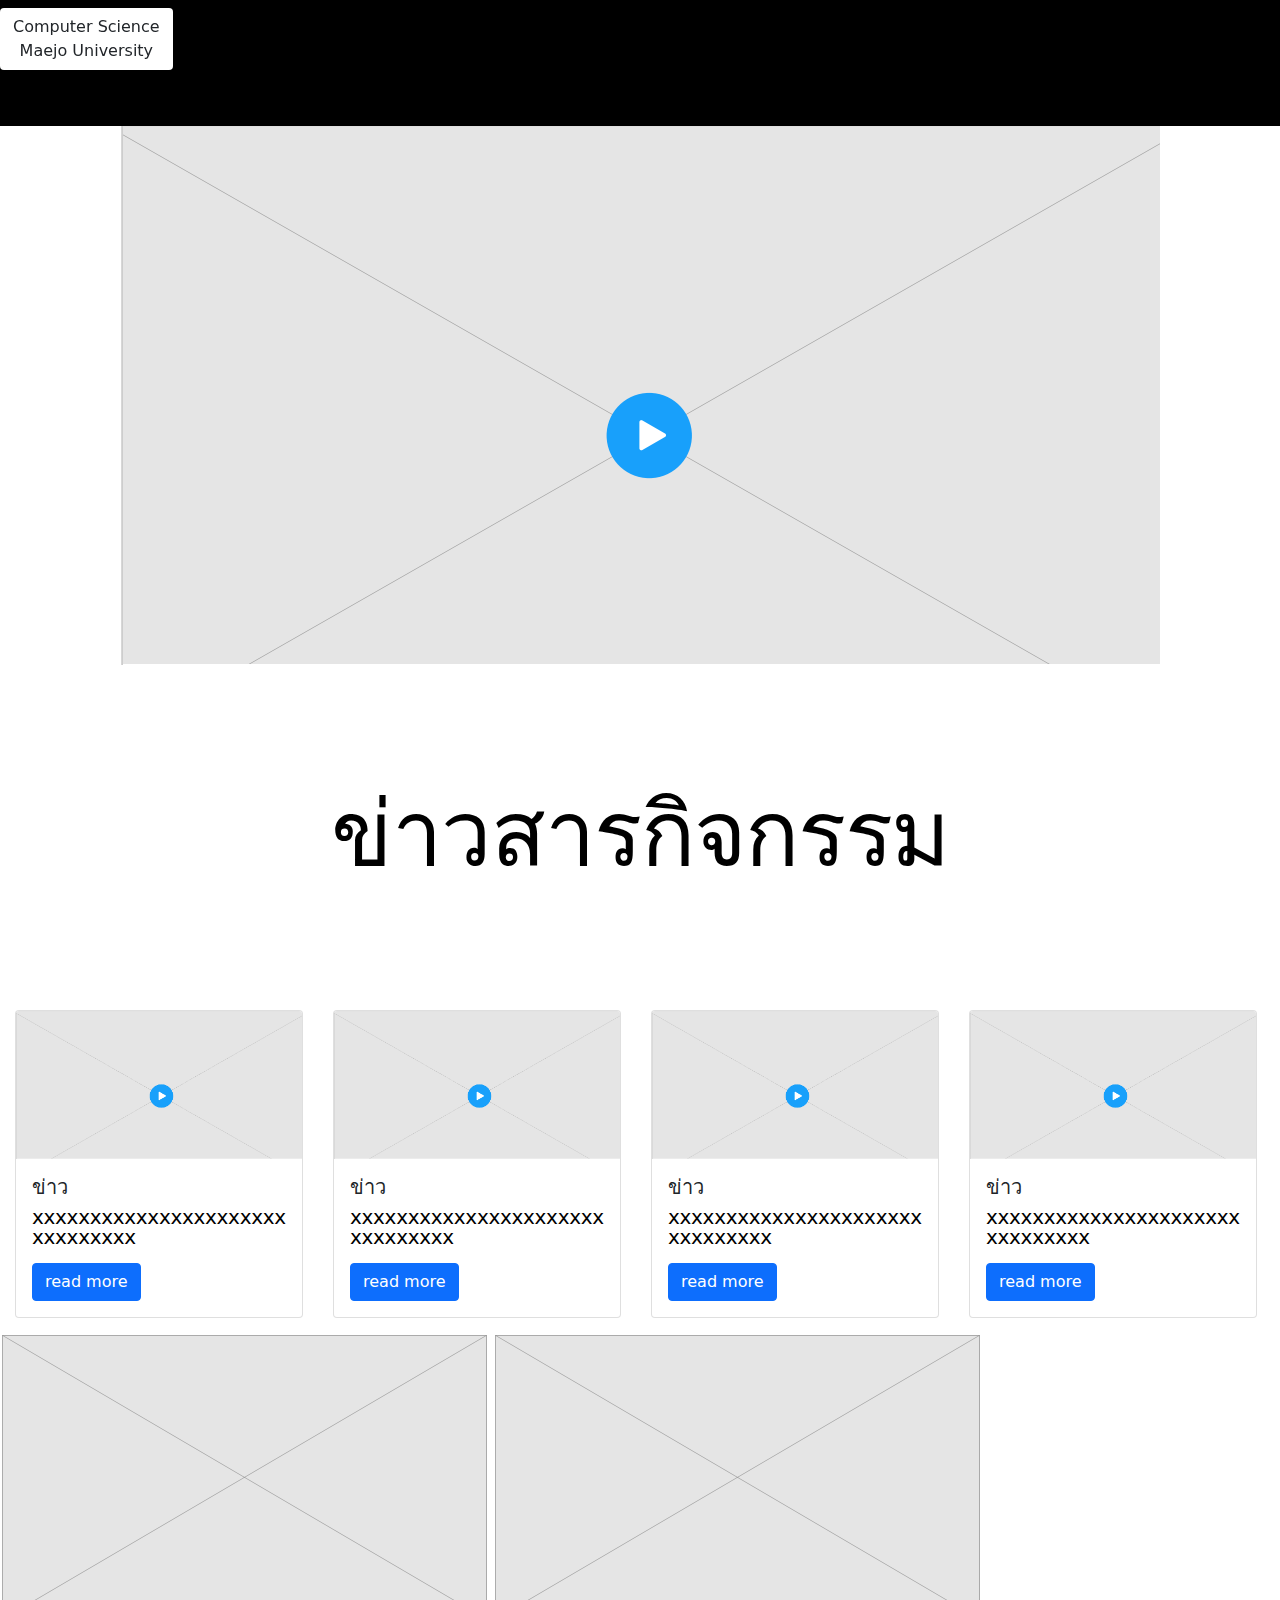
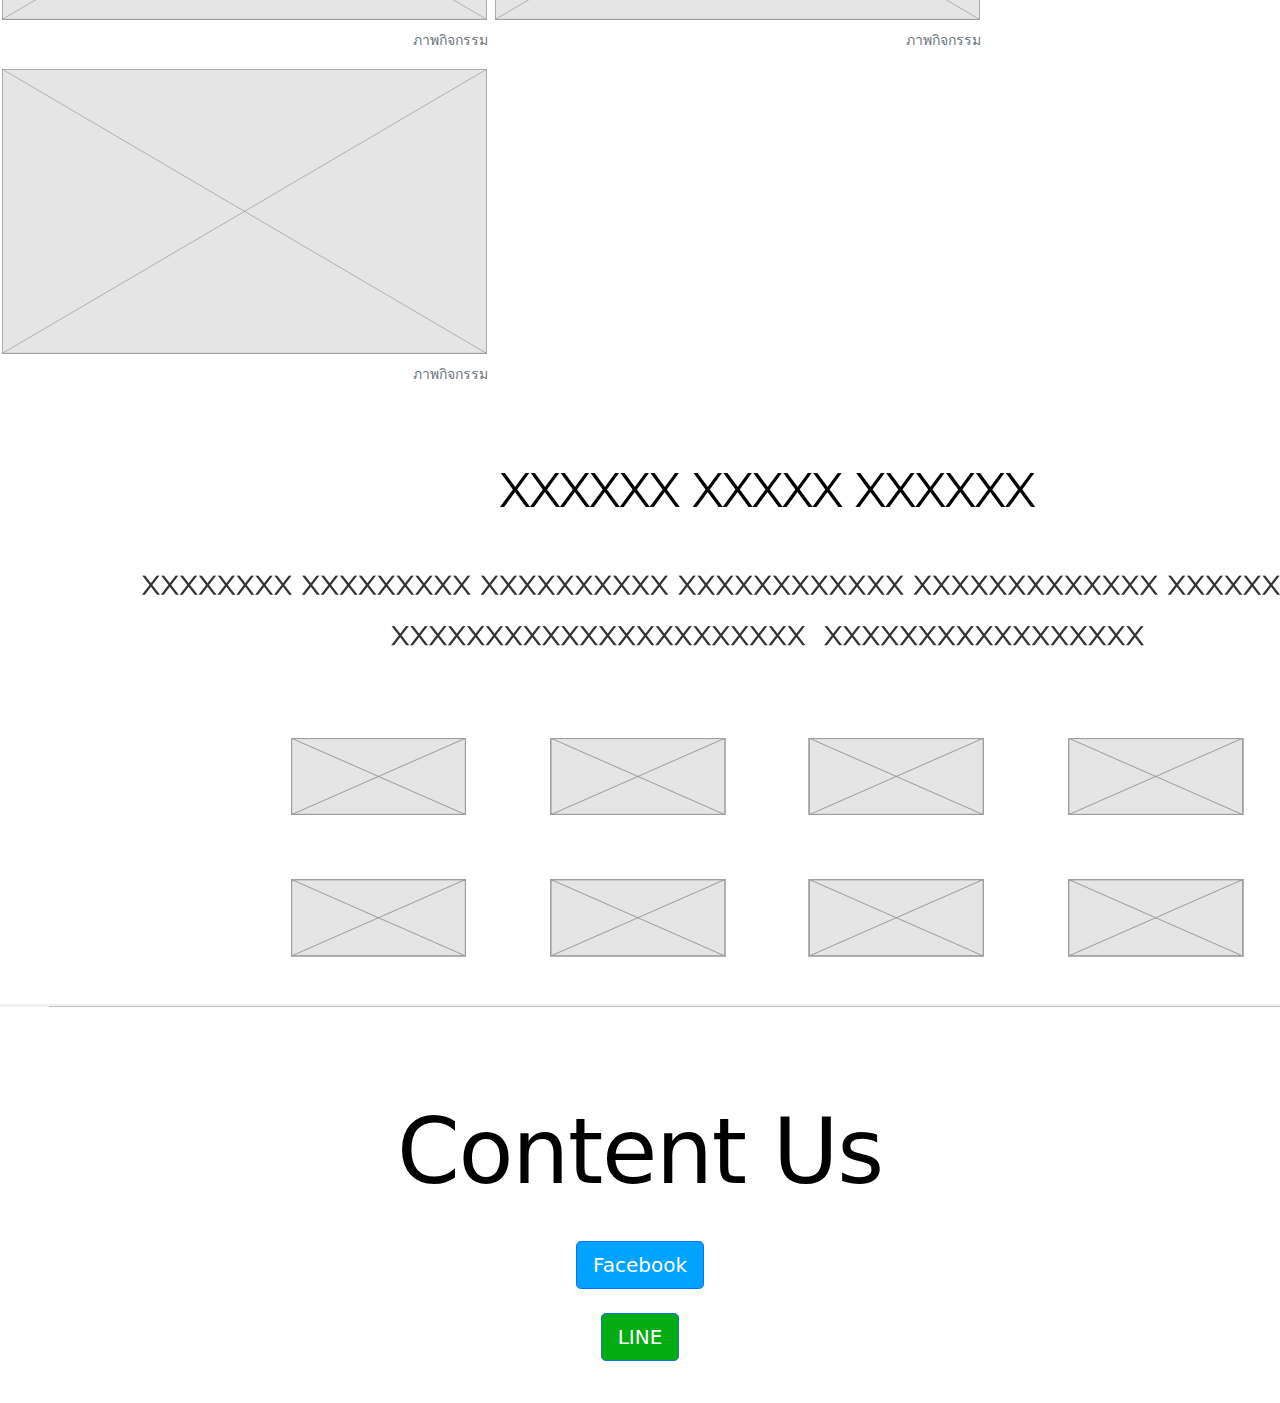
<file: work_1.2/index.html>
<!DOCTYPE html>
<html lang="en">
<head>
    <meta charset="UTF-8">
    <meta http-equiv="X-UA-Compatible" content="IE=edge">
    <meta name="viewport" content="width=device-width, initial-scale=1.0">
    <title>WebM</title>
    <link rel="stylesheet" href="/work_1.2/bootstrap-5.1.3-dist/css/bootstrap.css">
    <link rel="stylesheet" href="/work_1.2/style.css">
    <script type="text/javascript">
        document.addEventListener("DOMContentLoaded", function(){
            
            el_autohide = document.querySelector('.autohide');
            
            navbar_height = document.querySelector('.navbar').offsetHeight;
            document.body.style.paddingTop = navbar_height + 'px';
    
            if(el_autohide){
                
                var last_scroll_top = 0;
                window.addEventListener('scroll', function() {
                       let scroll_top = window.scrollY;
                   if(scroll_top < last_scroll_top) {
                        el_autohide.classList.remove('scrolled-down');
                        el_autohide.classList.add('scrolled-up');
                    }
                    else {
                        el_autohide.classList.remove('scrolled-up');
                        el_autohide.classList.add('scrolled-down');
                    }
                    last_scroll_top = scroll_top;
    
                }); 
    
            }
            
        }); 
    
    
    </script>
</head>
<body style= "background-color:white;">

    <nav class="autohide navbar" style= "background-color:black;width: 100%;height:fit-content;" data-bs-toggle="dropdown" >
        <form action="">
            <button type="submit" name="main"  id="main" formaction = "index.html" class="btn btn-close-white; " style="background-color:white;float:left;white-space: pre-line;">Computer Science 
                Maejo University
            </button>
            <a href="login.html" class="btn btn-primary btn-lg" style= "background-color:#00A3FF;float:right;text-align:right;margin-left: 1300px;" rel="noopener noreferrer">Login</a>
        </form>
    </nav>
    <center>
        <img src="images/vdio.png" alt="profile7" width =full height= full>
    </center>
    <br><br><br><br><br><br>
    
    <p style="padding: 15px;border-radius: 10px;text-align:center; font-size: 90px;">ข่าวสารกิจกรรม</p>
    <br><br><br><br><br>

        <span style="float:left;padding: 15px;">
            <div class="card" style="width: 18rem;">
            <img class="card-img-top" src="images/vdio.png" alt="Card image cap1">
            <div class="card-body">
              <h5 class="card-title">ข่าว</h5>
              <p class="card-text" style="font-size: 20px">xxxxxxxxxxxxxxxxxxxxxxxxxxxxxxx</p>
              <a href="new.html" class="btn btn-primary">read more</a>
            </div>
          </div>
        </span>
        <span style="float:left;padding: 15px;">
            <div class="card" style="width: 18rem;">
            <img class="card-img-top" src="images/vdio.png" alt="Card image cap2">
            <div class="card-body">
              <h5 class="card-title">ข่าว</h5>
              <p class="card-text" style="font-size: 20px">xxxxxxxxxxxxxxxxxxxxxxxxxxxxxxx</p>
              <a href="new.html" class="btn btn-primary">read more</a>
            </div>
          </div>
        </span>
        <span style="float:left;padding: 15px;">
            <div class="card" style="width: 18rem;">
            <img class="card-img-top" src="images/vdio.png" alt="Card image cap3">
            <div class="card-body">
              <h5 class="card-title">ข่าว</h5>
              <p class="card-text" style="font-size: 20px">xxxxxxxxxxxxxxxxxxxxxxxxxxxxxxx</p>
              <a href="new.html" class="btn btn-primary">read more</a>
            </div>
          </div>
        </span>
        <span style="float:left;padding: 15px;">
            <div class="card" style="width: 18rem;">
            <img class="card-img-top" src="images/vdio.png" alt="Card image cap4">
            <div class="card-body">
              <h5 class="card-title">ข่าว</h5>
              <p class="card-text" style="font-size: 20px">xxxxxxxxxxxxxxxxxxxxxxxxxxxxxxx</p>
              <a href="new.html" class="btn btn-primary">read more</a>
            </div>
          </div>
        </span>
        
    <table>
        <tr>
            <tb>
            </tb>
            <tb><figure class="figure">
                <img src="images/images1.png" class="figure-img img-fluid rounded" alt="news1">
                <figcaption class="figure-caption text-end">ภาพกิจกรรม</figcaption>
                </figure>
            </tb>
            <tb><figure class="figure">
                <img src="images/images1.png" class="figure-img img-fluid rounded" alt="news2">
                <figcaption class="figure-caption text-end">ภาพกิจกรรม</figcaption>
                </figure>
            </tb>
        </tr>
        <tr>
            <tb><figure class="figure">
                <img src="images/images1.png" class="figure-img img-fluid rounded" alt="news1">
                <figcaption class="figure-caption text-end">ภาพกิจกรรม</figcaption>
                </figure>

            </tb>
        </tr>
        
    </table>
    <center>
        <img src="images/images2.png" alt="profile7" width =full height= full>
    </center>
    <br><br><br><br><br>
    <p style="padding: 15px;border-radius: 10px;text-align:center; font-size: 90px;">Content Us</p>
    <br><br>
    <form action="">
        <center><a href="https://www.facebook.com/WorachetBaramee/" class="btn btn-primary btn-lg" style= "background-color:#00A3FF" target="_blank" rel="noopener noreferrer">Facebook</a>
            <br><br>
        <center><a href="https://i.ibb.co/XZdh6My/1340507.jpg" class="btn btn-primary btn-lg" style= "background-color:#03AC13" target="_blank" rel="noopener noreferrer">LINE</a><div class = "p2">@ขอโทษครับผมยังไม่มีไลน์</div>

    </form>

</body>
</html>
</file>
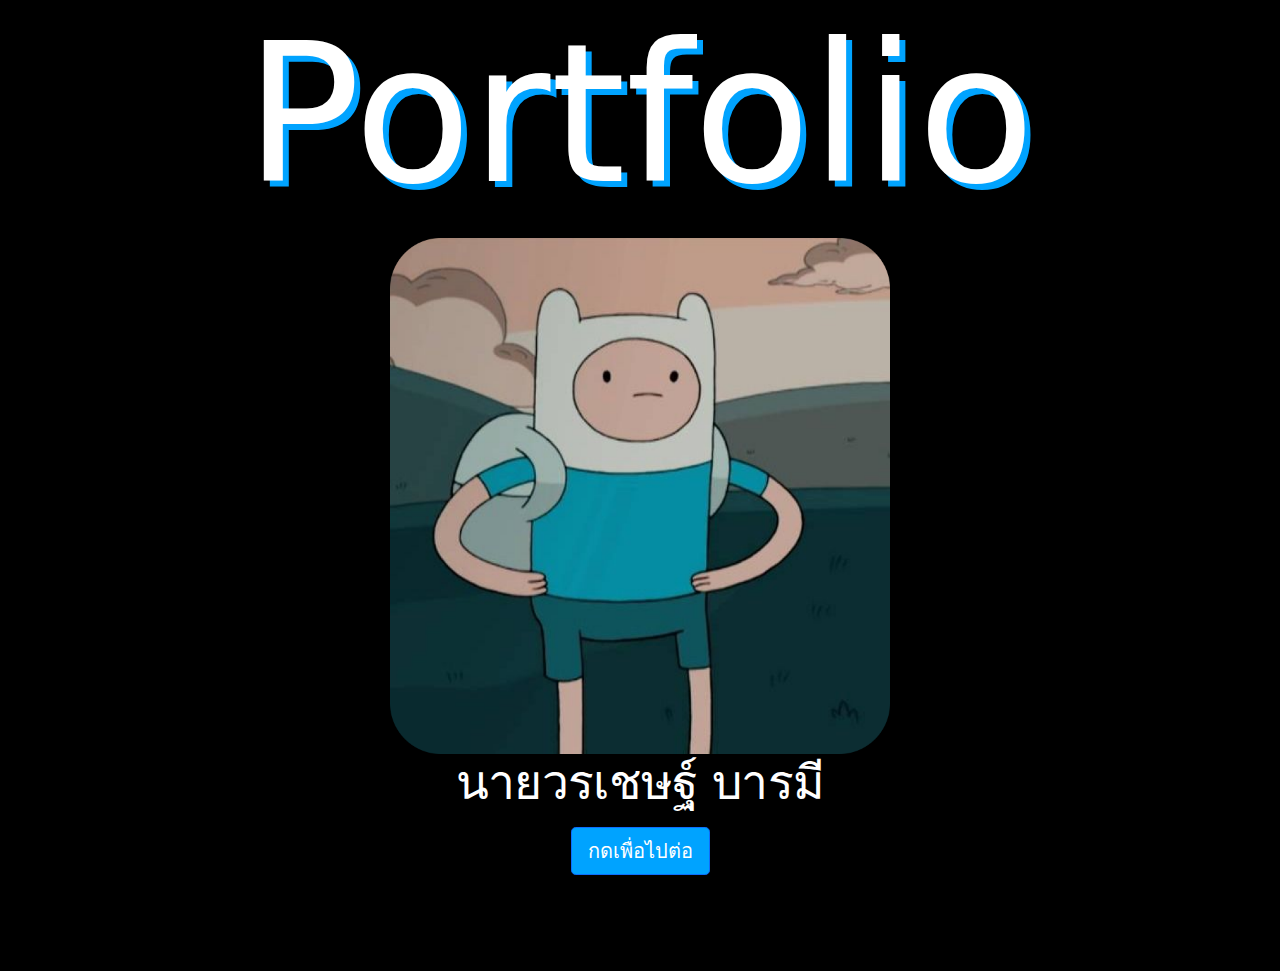
<file: work_1/index.html>
<!DOCTYPE html>
<html lang="en">
<head>
    <meta charset="UTF-8">
    <meta http-equiv="X-UA-Compatible" content="IE=edge">
    <meta name="viewport" content="width=device-width, initial-scale=1.0">
    <title>Portfolio</title>
    <link rel="stylesheet" href="/work_1/bootstrap-5.1.3-dist/css/bootstrap.css">
    <link rel="stylesheet" href="/work_1/style.css">
</head>
<body style= "background-color:black;">
        <h1 class= "highlight " ><center>Portfolio</center></h1>
            <center><img src="images/main_menu.png" alt="main_menu" width="500" ></center>
            <center><p class="display-5">นายวรเชษฐ์ บารมี</p></center>
        <form action="">
        <center><button type="submit" name="nextpage" id="nextpage"  formaction = "info.html" class="btn btn-primary btn-lg" style= "background-color:#00A3FF">กดเพื่อไปต่อ</button></center>
        <br><br><br><br>

    </form>
    
</body>
</html>
</file>
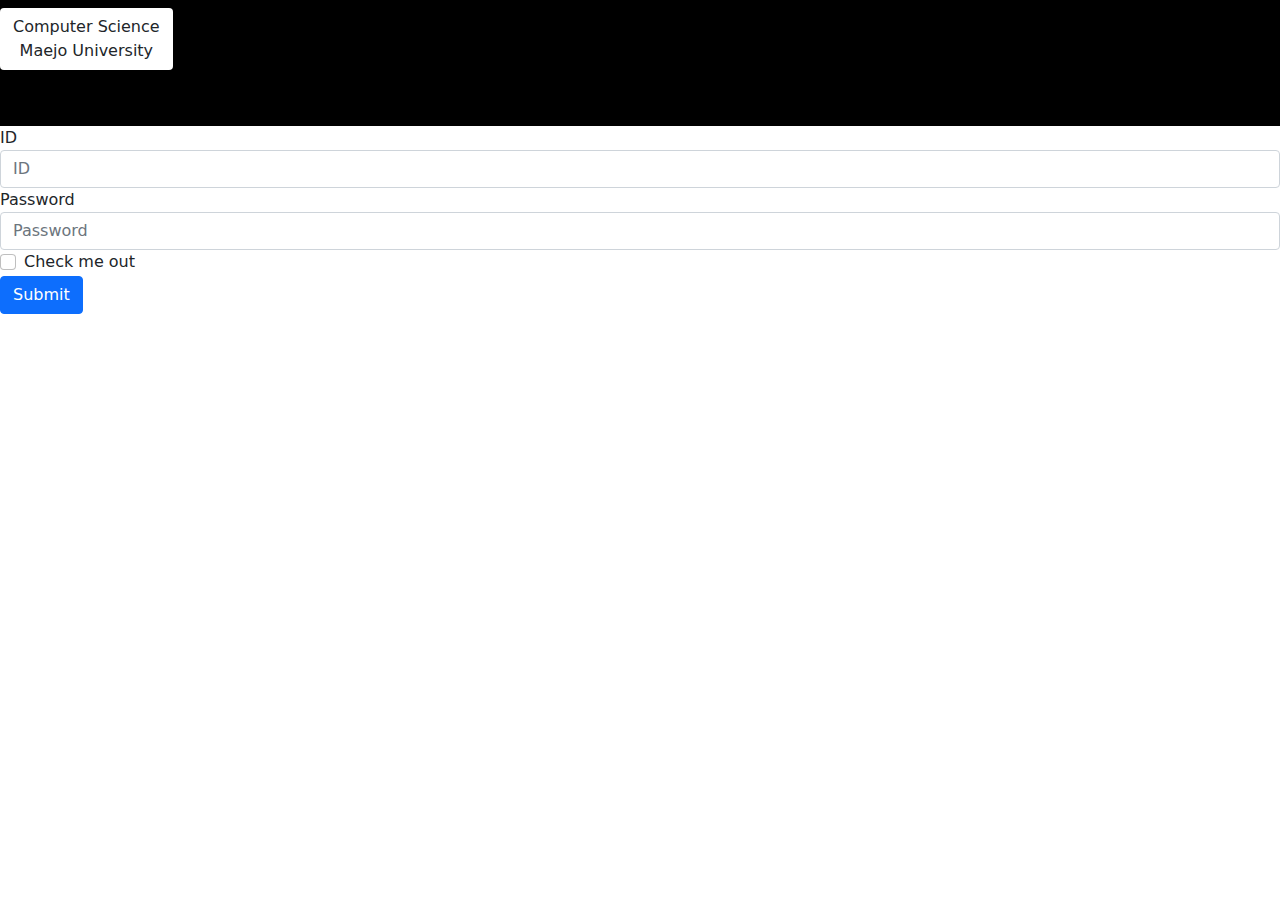
<file: work_1.2/login.html>
<!DOCTYPE html>
<html lang="en">
<head>
    <meta charset="UTF-8">
    <meta http-equiv="X-UA-Compatible" content="IE=edge">
    <meta name="viewport" content="width=device-width, initial-scale=1.0">
    <title>WebM</title>
    <link rel="stylesheet" href="/work_1.2/bootstrap-5.1.3-dist/css/bootstrap.css">
    <link rel="stylesheet" href="/work_1.2/style.css">
    <script type="text/javascript">
        document.addEventListener("DOMContentLoaded", function(){
            
            el_autohide = document.querySelector('.autohide');
            
            navbar_height = document.querySelector('.navbar').offsetHeight;
            document.body.style.paddingTop = navbar_height + 'px';
    
            if(el_autohide){
                
                var last_scroll_top = 0;
                window.addEventListener('scroll', function() {
                       let scroll_top = window.scrollY;
                   if(scroll_top < last_scroll_top) {
                        el_autohide.classList.remove('scrolled-down');
                        el_autohide.classList.add('scrolled-up');
                    }
                    else {
                        el_autohide.classList.remove('scrolled-up');
                        el_autohide.classList.add('scrolled-down');
                    }
                    last_scroll_top = scroll_top;
    
                }); 
    
            }
            
        }); 
    
    
    </script>
</head>
<body>
    <body style= "background-color:white;">

        <nav class="autohide navbar" style= "background-color:black;width: 100%;height:fit-content;" data-bs-toggle="dropdown" >
            <form action="">
                <button type="submit" name="main"  id="main" formaction = "index.html" class="btn btn-close-white; " style="background-color:white;float:left;white-space: pre-line;">Computer Science 
                    Maejo University
                </button>
                <a href="login.html" class="btn btn-primary btn-lg" style= "background-color:#00A3FF;float:right;text-align:right;margin-left: 1300px;" rel="noopener noreferrer">Login</a>
            </form>
        </nav>
        <form>
  <div class="form-group">
    <label for="exampleInputEmail1">ID</label>
    <input type="email" class="form-control" id="ID" aria-describedby="emailHelp" placeholder="ID">
    <small id="emailHelp" class="form-text text-muted"></small>
  </div>
  <div class="form-group">
    <label for="exampleInputPassword1">Password</label>
    <input type="password" class="form-control" id="exampleInputPassword1" placeholder="Password">
  </div>
  <div class="form-check">
    <input type="checkbox" class="form-check-input" id="exampleCheck1">
    <label class="form-check-label" for="exampleCheck1">Check me out</label>
  </div>
  <button type="submit" class="btn btn-primary">Submit</button>
</form>
</body>
</html>
</file>
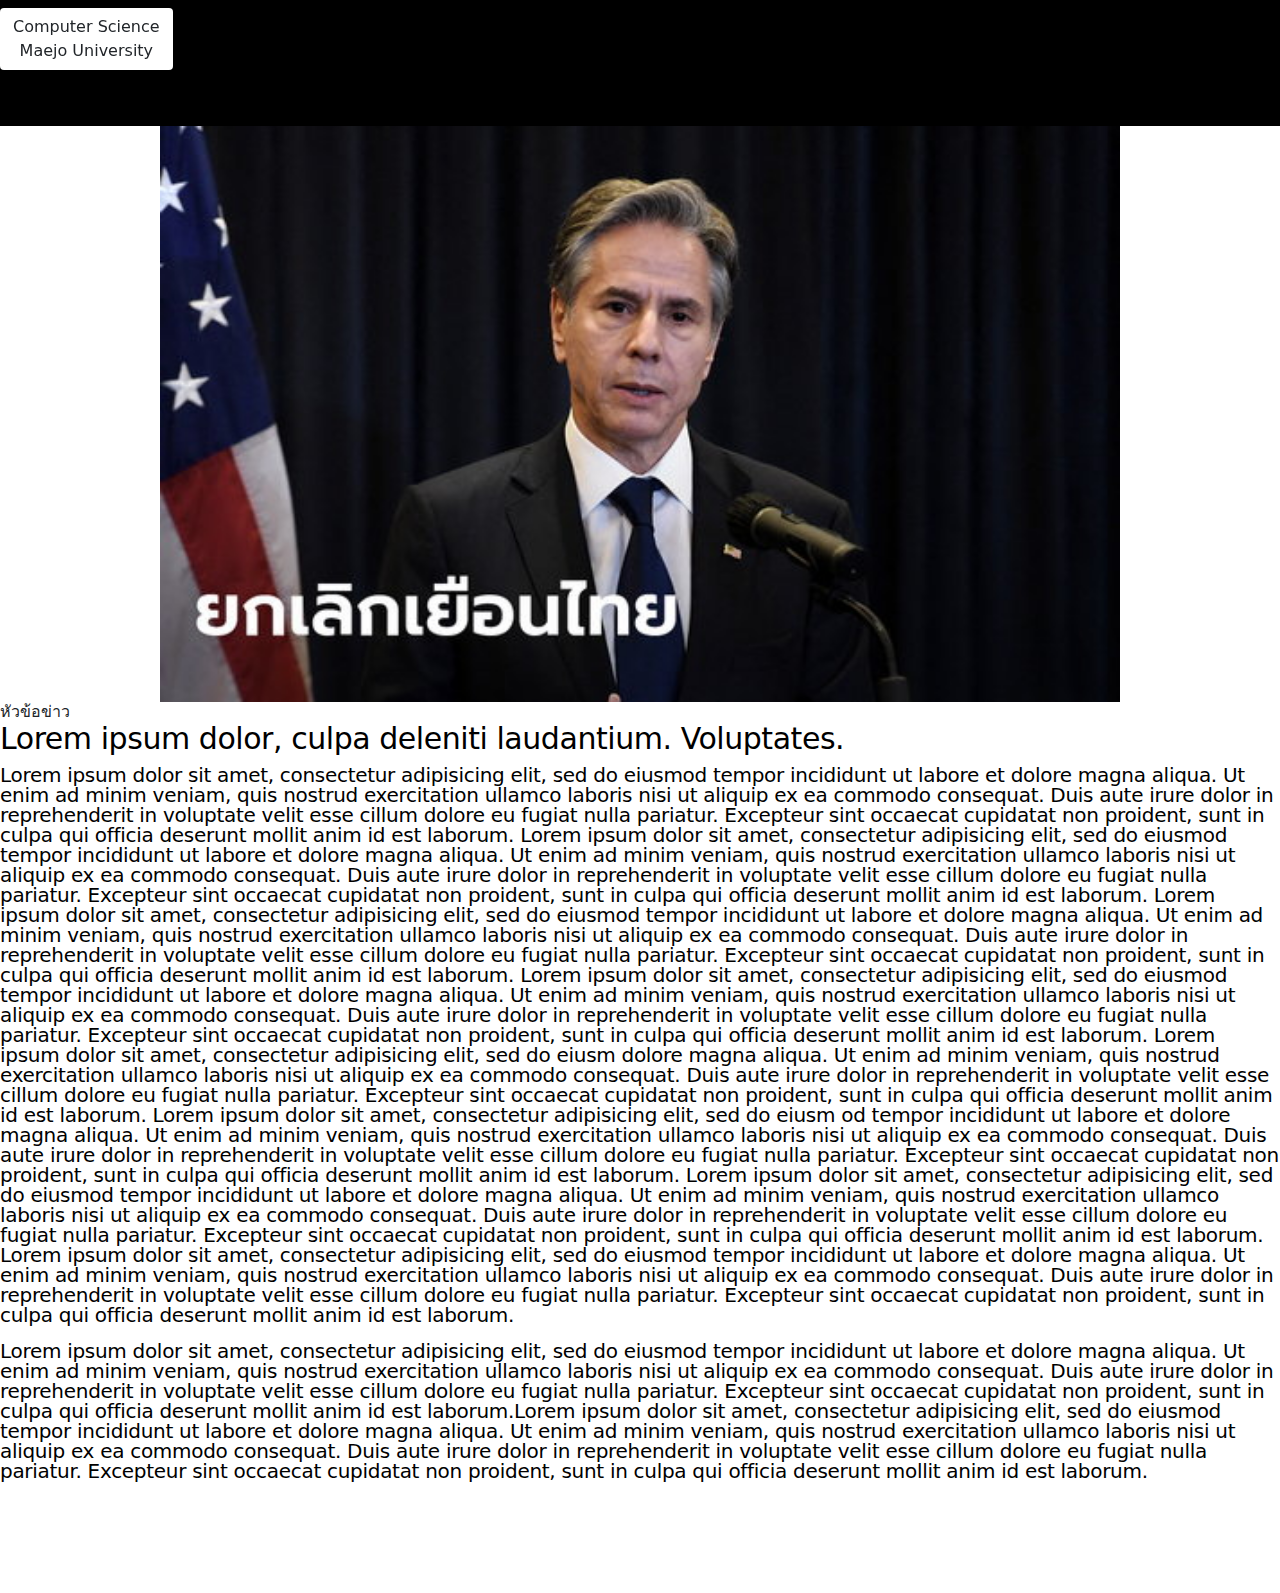
<file: work_1.2/new.html>
<!DOCTYPE html>
<html lang="en">
<head>
    <meta charset="UTF-8">
    <meta http-equiv="X-UA-Compatible" content="IE=edge">
    <meta name="viewport" content="width=device-width, initial-scale=1.0">
    <title>WebM</title>
    <link rel="stylesheet" href="/work_1.2/bootstrap-5.1.3-dist/css/bootstrap.css">
    <link rel="stylesheet" href="/work_1.2/style.css">
    <script type="text/javascript">
        document.addEventListener("DOMContentLoaded", function(){
            
            el_autohide = document.querySelector('.autohide');
            
            navbar_height = document.querySelector('.navbar').offsetHeight;
            document.body.style.paddingTop = navbar_height + 'px';
    
            if(el_autohide){
                
                var last_scroll_top = 0;
                window.addEventListener('scroll', function() {
                       let scroll_top = window.scrollY;
                   if(scroll_top < last_scroll_top) {
                        el_autohide.classList.remove('scrolled-down');
                        el_autohide.classList.add('scrolled-up');
                    }
                    else {
                        el_autohide.classList.remove('scrolled-up');
                        el_autohide.classList.add('scrolled-down');
                    }
                    last_scroll_top = scroll_top;
    
                }); 
    
            }
            
        }); 
    
    
    </script>
</head>
<body>
    <body style= "background-color:white;">

        <nav class="autohide navbar" style= "background-color:black;width: 100%;height:fit-content;" data-bs-toggle="dropdown" >
            <form action="">
                <button type="submit" name="main"  id="main" formaction = "index.html" class="btn btn-close-white; " style="background-color:white;float:left;white-space: pre-line;">Computer Science 
                    Maejo University
                </button>
                <a href="login.html" class="btn btn-primary btn-lg" style= "background-color:#00A3FF;float:right;text-align:right;margin-left: 1300px;" rel="noopener noreferrer">Login</a>
            </form>
        </nav>
        <center>
            <img class="d-block w-75" src="images/news2.jpg" alt="profile7">
        </center>
        <section>

		
            <h6>หัวข้อข่าว</h6>
            <p style="font-size: 30px;">Lorem ipsum dolor, culpa deleniti laudantium. Voluptates.</p>
            <p style="font-size: 20px;"> Lorem ipsum dolor sit amet, consectetur adipisicing elit, sed do eiusmod
            tempor incididunt ut labore et dolore magna aliqua. Ut enim ad minim veniam,
            quis nostrud exercitation ullamco laboris nisi ut aliquip ex ea commodo
            consequat. Duis aute irure dolor in reprehenderit in voluptate velit esse
            cillum dolore eu fugiat nulla pariatur. Excepteur sint occaecat cupidatat non
            proident, sunt in culpa qui officia deserunt mollit anim id est laborum. Lorem ipsum dolor sit amet, consectetur adipisicing elit, sed do eiusmod
            tempor incididunt ut labore et dolore magna aliqua. Ut enim ad minim veniam,
            quis nostrud exercitation ullamco laboris nisi ut aliquip ex ea commodo
            consequat. Duis aute irure dolor in reprehenderit in voluptate velit esse
            cillum dolore eu fugiat nulla pariatur. Excepteur sint occaecat cupidatat non
            proident, sunt in culpa qui officia deserunt mollit anim id est laborum.  Lorem ipsum dolor sit amet, consectetur adipisicing elit, sed do eiusmod
            tempor incididunt ut labore et dolore magna aliqua. Ut enim ad minim veniam,
            quis nostrud exercitation ullamco laboris nisi ut aliquip ex ea commodo
            consequat. Duis aute irure dolor in reprehenderit in voluptate velit esse
            cillum dolore eu fugiat nulla pariatur. Excepteur sint occaecat cupidatat non
            proident, sunt in culpa qui officia deserunt mollit anim id est laborum.  Lorem ipsum dolor sit amet, consectetur adipisicing elit, sed do eiusmod
            tempor incididunt ut labore et dolore magna aliqua. Ut enim ad minim veniam,
            quis nostrud exercitation ullamco laboris nisi ut aliquip ex ea commodo
            consequat. Duis aute irure dolor in reprehenderit in voluptate velit esse
            cillum dolore eu fugiat nulla pariatur. Excepteur sint occaecat cupidatat non
            proident, sunt in culpa qui officia deserunt mollit anim id est laborum.  Lorem ipsum dolor sit amet, consectetur adipisicing elit, sed do eiusm dolore magna aliqua. Ut enim ad minim veniam,
            quis nostrud exercitation ullamco laboris nisi ut aliquip ex ea commodo
            consequat. Duis aute irure dolor in reprehenderit in voluptate velit esse
            cillum dolore eu fugiat nulla pariatur. Excepteur sint occaecat cupidatat non
            proident, sunt in culpa qui officia deserunt mollit anim id est laborum.  Lorem ipsum dolor sit amet, consectetur adipisicing elit, sed do eiusm od
            tempor incididunt ut labore et dolore magna aliqua. Ut enim ad minim veniam,
            quis nostrud exercitation ullamco laboris nisi ut aliquip ex ea commodo
            consequat. Duis aute irure dolor in reprehenderit in voluptate velit esse
            cillum dolore eu fugiat nulla pariatur. Excepteur sint occaecat cupidatat non
            proident, sunt in culpa qui officia deserunt mollit anim id est laborum.  Lorem ipsum dolor sit amet, consectetur adipisicing elit, sed do eiusmod
            tempor incididunt ut labore et dolore magna aliqua. Ut enim ad minim veniam,
            quis nostrud exercitation ullamco laboris nisi ut aliquip ex ea commodo
            consequat. Duis aute irure dolor in reprehenderit in voluptate velit esse
            cillum dolore eu fugiat nulla pariatur. Excepteur sint occaecat cupidatat non
            proident, sunt in culpa qui officia deserunt mollit anim id est laborum.  Lorem ipsum dolor sit amet, consectetur adipisicing elit, sed do eiusmod
            tempor incididunt ut labore et dolore magna aliqua. Ut enim ad minim veniam,
            quis nostrud exercitation ullamco laboris nisi ut aliquip ex ea commodo
            consequat. Duis aute irure dolor in reprehenderit in voluptate velit esse
            cillum dolore eu fugiat nulla pariatur. Excepteur sint occaecat cupidatat non
            proident, sunt in culpa qui officia deserunt mollit anim id est laborum. </p>
    
            <p style="font-size: 20px;">
                Lorem ipsum dolor sit amet, consectetur adipisicing elit, sed do eiusmod
                tempor incididunt ut labore et dolore magna aliqua. Ut enim ad minim veniam,
                quis nostrud exercitation ullamco laboris nisi ut aliquip ex ea commodo
                consequat. Duis aute irure dolor in reprehenderit in voluptate velit esse
                cillum dolore eu fugiat nulla pariatur. Excepteur sint occaecat cupidatat non
                proident, sunt in culpa qui officia deserunt mollit anim id est laborum.Lorem ipsum dolor sit amet, consectetur adipisicing elit, sed do eiusmod
                tempor incididunt ut labore et dolore magna aliqua. Ut enim ad minim veniam,
                quis nostrud exercitation ullamco laboris nisi ut aliquip ex ea commodo
                consequat. Duis aute irure dolor in reprehenderit in voluptate velit esse
                cillum dolore eu fugiat nulla pariatur. Excepteur sint occaecat cupidatat non
                proident, sunt in culpa qui officia deserunt mollit anim id est laborum.
                
            </p>
            <br><br><br><br>
    </section>
</body>
</html>
</file>
<file: work_1.2/style.css>
h1{
    font-size: 60px;
    color: black;
}
p{
    font-style: normal;
    font-weight: normal;
    font-size: 64px;
    line-height: 20px;
    color: black;
    letter-spacing: -0.015em;
}
.p2{
    font-style: normal;
    font-weight: normal;
    font-size: 38px;
    line-height: 40px;
    color: white;
    letter-spacing: -0.015em;

}
.green-blod{
    color: burlywood;

}
.row{
    text-align: left;
    width: 100%;
    display: block;
  }
  
  .half-row{
    display: inline-block;
    width: 70%;
    padding: 3%;
    float: left;
  }
  .half-rowm{
    display: inline-block;
    width: 70%;
    padding: 3%;
    float: right;
  }
  
  .clear{
    clear: both;
  }
.box {
    position: absolute;
    width: 738px;
    height: 356px;
    left: 38px;
    
  }
.highlight{
    font-size: 12em;
    text-shadow:6px 6px #00A3FF;
}
#myBtn {
    display: none;
    position: fixed; 
    bottom: 20px; 
    right: 30px;
    z-index: 99;
    border: none;
    outline: none;
    background-color: red;
    color: white; 
    cursor: pointer;
    padding: 15px;
    border-radius: 10px; 
    font-size: 18px;
  }
  
  #myBtn:hover {
    background-color: #555;
  }

  
.scrolled-down{
  transform:translateY(-100%); transition: all 0.3s ease-in-out;
}
.scrolled-up{
  transform:translateY(0); transition: all 0.3s ease-in-out;
}
.autohide{
  position: fixed;
    top: 0;
    right: 0;
    left: 0;
    width: 100%;
    z-index: 1030;
}
</file>
<file: work_1/style.css>
h1{
    font-size: 60px;
    color: white;
}
p{
    font-style: normal;
    font-weight: normal;
    font-size: 64px;
    line-height: 80px;
    color: white;
    letter-spacing: -0.015em;
}
.p2{
    font-style: normal;
    font-weight: normal;
    font-size: 38px;
    line-height: 60px;
    color: white;
    letter-spacing: -0.015em;
}
.green-blod{
    color: burlywood;

}
.row{
    text-align: left;
    width: 100%;
    display: block;
  }
  
  .half-row{
    display: inline-block;
    width: 70%;
    padding: 3%;
    float: left;
  }
  .half-rowm{
    display: inline-block;
    width: 70%;
    padding: 3%;
    float: right;
  }
  
  .clear{
    clear: both;
  }
.box {
    position: absolute;
    width: 738px;
    height: 356px;
    left: 38px;
    
  }
.highlight{
    font-size: 12em;
    text-shadow:6px 6px #00A3FF;
}
#myBtn {
    display: none; 
    position: fixed;
    bottom: 20px; 
    right: 30px; 
    z-index: 99;
    border: none;
    outline: none; 
    background-color: red;
    color: white;
    cursor: pointer;
    padding: 15px;
    border-radius:
  }
  
  #myBtn:hover {
    background-color: #555; /* Add a dark-grey background on hover */
  }
</file>
